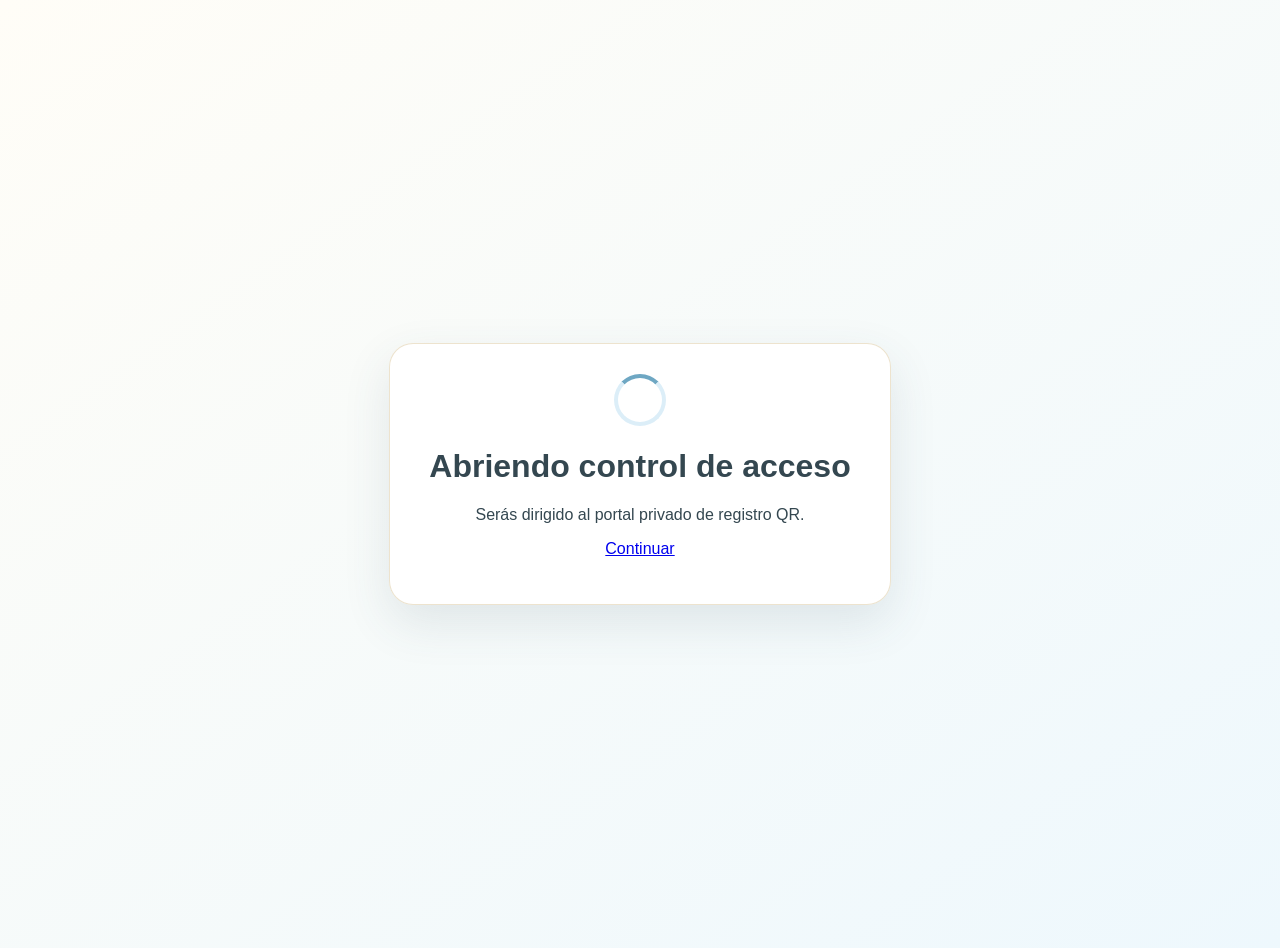
<file: apps-script/Scanner.html>
<!doctype html>
<html lang="es">
<head>
  <base target="_top">
  <meta charset="utf-8">
  <meta name="viewport" content="width=device-width, initial-scale=1">
  <meta name="robots" content="noindex,nofollow">
  <title>Abriendo control de acceso…</title>
  <style>
    body {
      min-height: 100vh;
      margin: 0;
      display: grid;
      place-items: center;
      padding: 24px;
      color: #344750;
      font-family: Arial, sans-serif;
      text-align: center;
      background: linear-gradient(145deg, #fffdf7, #eef8fd);
    }
    .card {
      width: min(440px, 100%);
      padding: 30px;
      border: 1px solid rgba(183,144,63,.25);
      border-radius: 24px;
      background: rgba(255,255,255,.92);
      box-shadow: 0 18px 48px rgba(58,83,95,.12);
    }
    .loader {
      width: 44px;
      height: 44px;
      margin: 0 auto 18px;
      border: 4px solid #dceef8;
      border-top-color: #6ea7c3;
      border-radius: 50%;
      animation: spin .8s linear infinite;
    }
    @keyframes spin { to { transform: rotate(360deg); } }
  </style>
</head>
<body>
  <main class="card">
    <div class="loader" aria-hidden="true"></div>
    <h1>Abriendo control de acceso</h1>
    <p>Serás dirigido al portal privado de registro QR.</p>
    <p><a id="manualLink" href="#">Continuar</a></p>
  </main>
  <script>
    "use strict";
    const TARGET_URL = <?!= JSON.stringify(scannerUrl || "") ?>;
    const link = document.getElementById("manualLink");
    link.href = TARGET_URL || "#";
    if (TARGET_URL) window.location.replace(TARGET_URL);
  </script>
</body>
</html>
</file>
